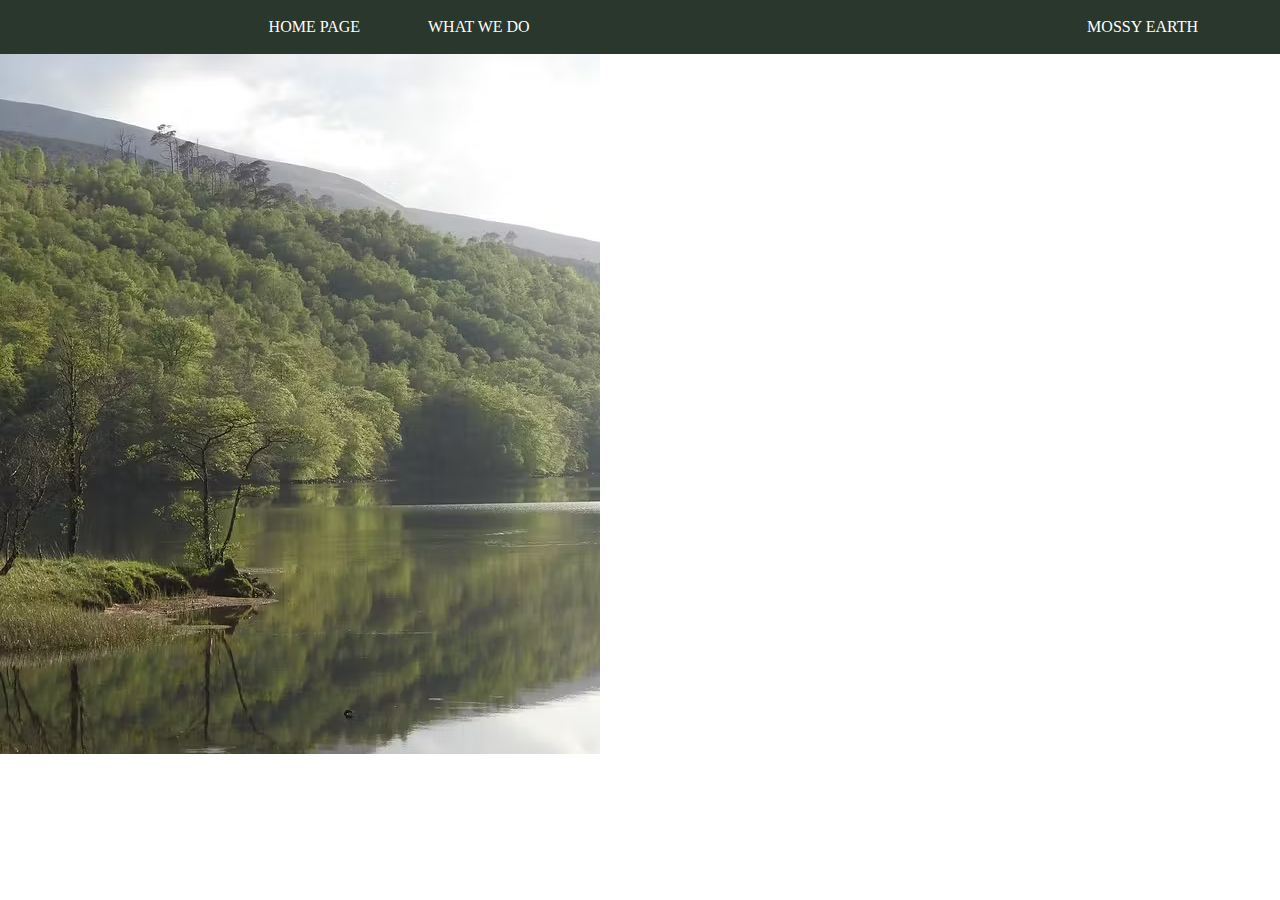
<file: pagethree.html>
<!DOCTYPE html>
<html lang="en">
<head>
    <meta charset="UTF-8">
    <meta name="viewport" content="width=device-width, initial-scale=1.0">
    <title>Document</title>
</head>
<body>
    <nav>
        <div class="buttoncontainer">
            <a href="index.html" class="button">HOME PAGE</a>
            <a href="pagetwo.html" class="button">WHAT WE DO</a>
        </div>
        <p class="title">MOSSY EARTH</p>
    </nav>
    <link rel="stylesheet" href="design.css">
</body>
</html>
<img src="contenti/forest.jpg" alt="forest" class="imgforest">
</file>
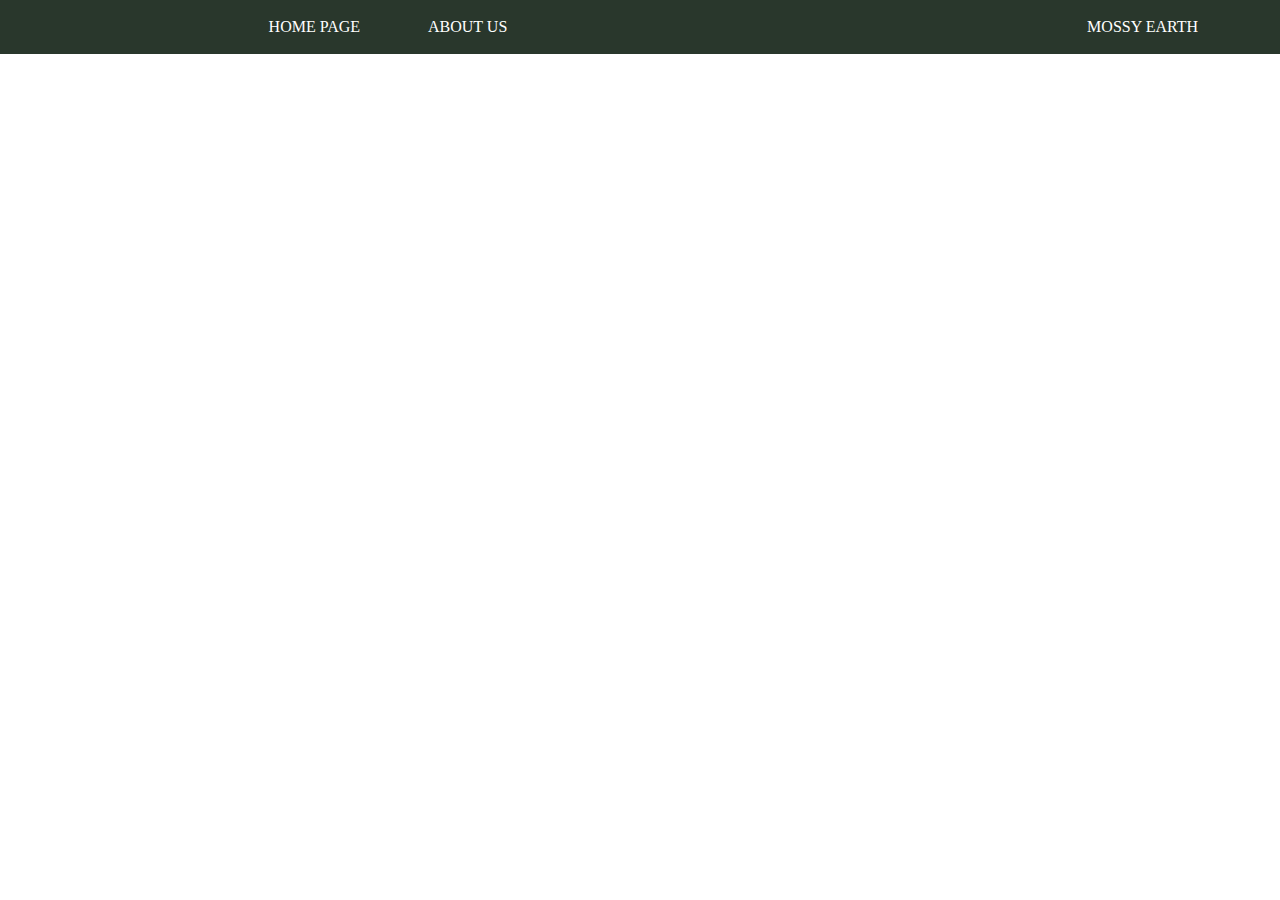
<file: pagetwo.html>
<!DOCTYPE html>
<html lang="en">
<head>
    <meta charset="UTF-8">
    <meta name="viewport" content="width=device-width, initial-scale=1.0">
    <title>Document</title>
</head>
<body>
    <nav>
        <div class="buttoncontainer">
            <a href="index.html" class="button">HOME PAGE</a>
            <a href="pagethree.html" class="button">ABOUT US</a>
        </div>
        <p class="title">MOSSY EARTH</p>
    </nav>
    <link rel="stylesheet" href="design.css">
</body>
</html>
</file>
<file: design.css>
*{
    margin: 0px;
    padding: 0px;
    font-family:'Times New Roman', Times, serif ;
}

nav{
    background-color: #29372C;
    color:white;
    padding:2vh;
}
.buttoncontainer{
    position: relative;
    left: 15%;
    display: inline-block;
}
.button{
    text-decoration: none;
    color:white;
    padding-left:5vw;
}
.title{
    display: inline-block;
    float:right;
    padding-right:5vw;
}
.banner{
    height: 50vh;
    background-image: url('contenti/bannervid.mp4');
    background-color: red;
}
.titlecontainer{
    position:relative;
    left:10vw;
    top:20vh;
    width: fit-content;
    color:#29372C;
}
.p1t1{
    color: #29372C;
    display: flex;
    justify-content: center;
    margin-top: 5vh;
}
.proj{
    position: relative;
    left:10vw;
    top:10vh;
    width: 30vw;
    display: inline-block;
}
.projref{
    text-decoration: none;
    color: #29372C;
    display: block;
    padding:5px;
    width:fit-content;
}
.forestimg{
    width:30vw;
    display: inline-block;
    float: right;
    position: relative;
    right:10vw;
    top:10vh;
}
footer{
    position:relative;
    top:40vh;
    background-color: #29372C;
    color:white;
}
</file>
